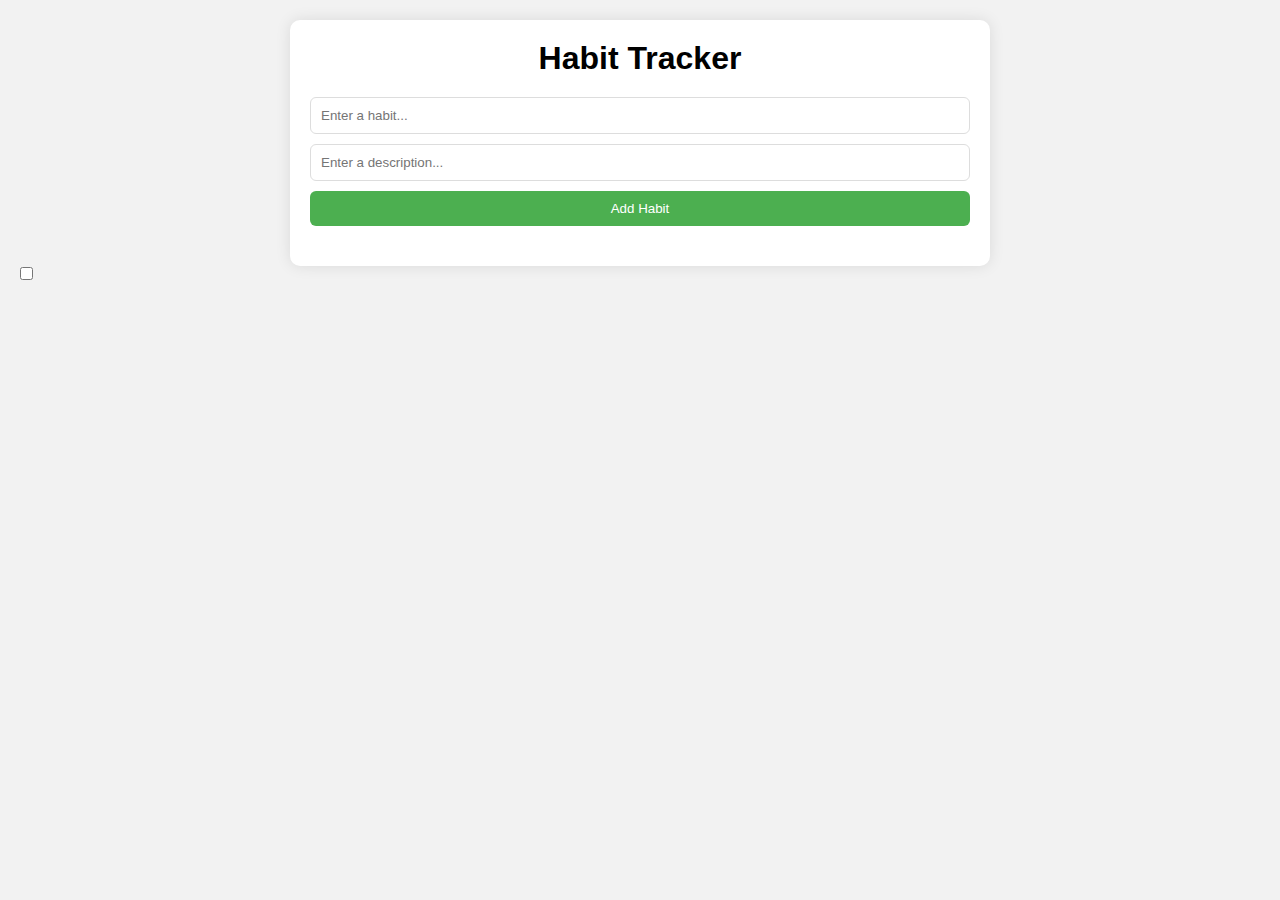
<file: index.html>
<!DOCTYPE html>
<html lang="en">
<head>
    <meta charset="UTF-8" />
    <meta name="viewport" content="width=device-width, initial-scale=1.0" />
    <title>Habit Tracker</title>
    <link rel="stylesheet" href="style.css" />
    <script src="script.js" defer></script>
</head>
<body>
    <div class="container">
    <h1>Habit Tracker</h1>
    
    <form id="habit-form">
        <input type="text" name="main" id="habit-input-main" placeholder="Enter a habit..." required />
        <input type="text" name='description' id="habit-input-description" placeholder="Enter a description..."/>
        <button type="submit">Add Habit</button>
    </form>

    <ul id="habit-list" >
    </ul>
    </div>
    <input type="checkbox" id="123321">
</body>
</html>
</file>
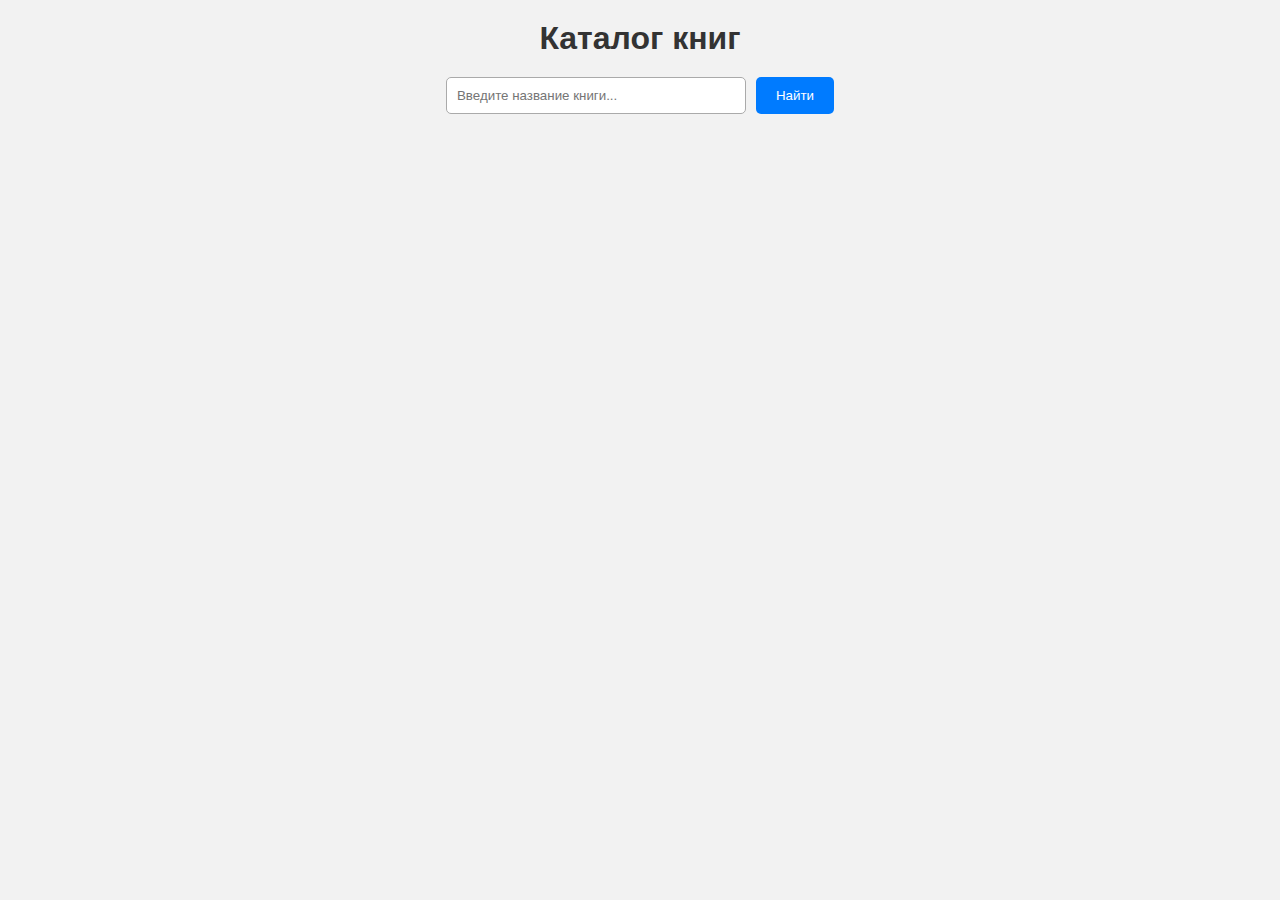
<file: book-catalog/index.html>
<!DOCTYPE html>
<html lang="ru">
<head>
  <meta charset="UTF-8" />
  <meta name="viewport" content="width=device-width, initial-scale=1.0"/>
  <title>Каталог книг</title>
  <link rel="stylesheet" href="style.css"/>
</head>
<body>
  <div class="container">
    <h1>Каталог книг</h1>

    <form id="search-form" class="search-form">
      <input type="text" id="search-input" name='search' placeholder="Введите название книги..." required />
      <button type="submit">Найти</button>
    </form>

    <div id="status-message" class="status-message"></div>

    <div id="books-container" class="books-container"></div>
  </div>

  <script src="script.js"></script>
</body>
</html>
</file>
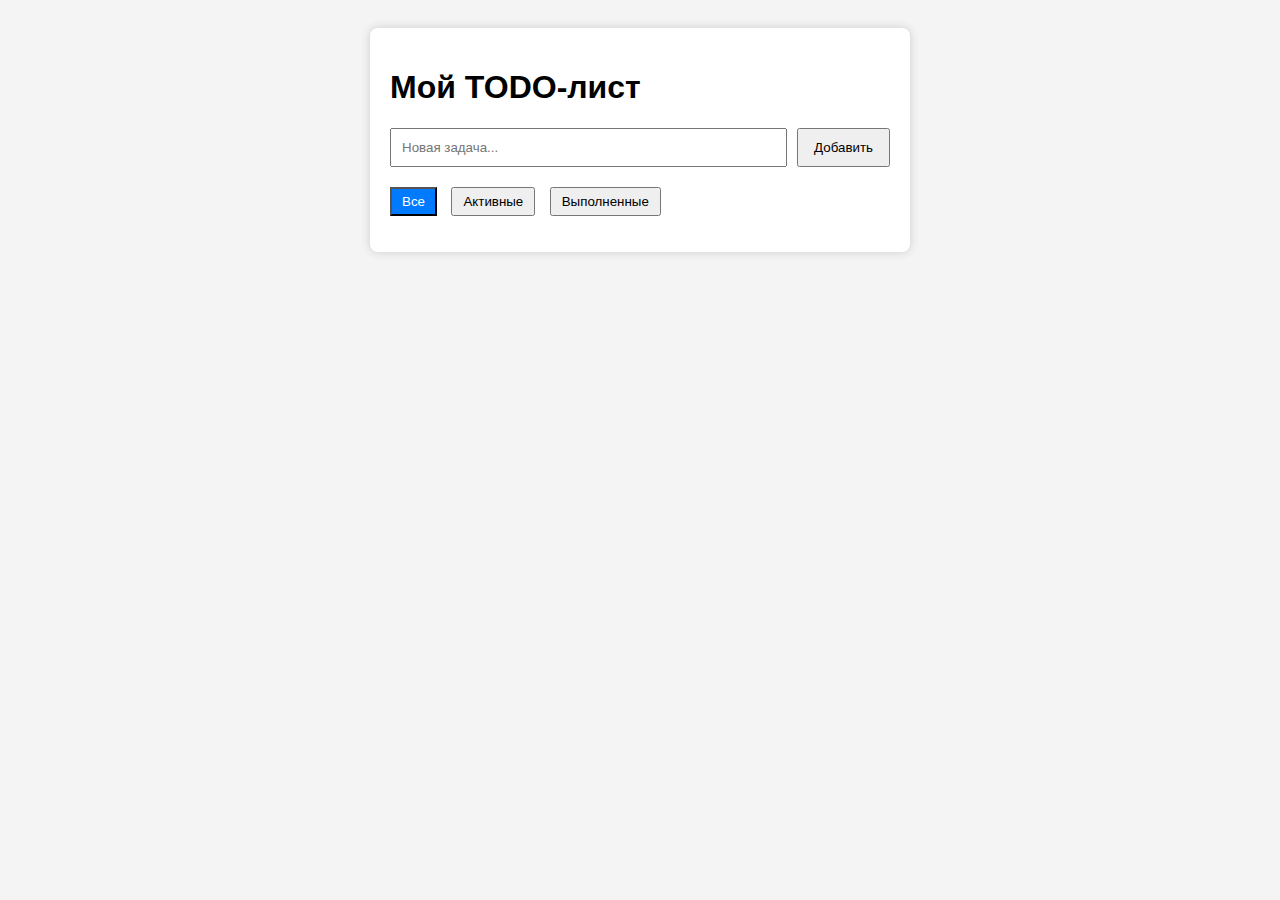
<file: ToDo List +filter/index.html>
<!DOCTYPE html>
<html lang="ru">
<head>
  <meta charset="UTF-8" />
  <meta name="viewport" content="width=device-width, initial-scale=1.0"/>
  <title>TODO-лист</title>
  <link rel="stylesheet" href="style.css" />
</head>
<body>
  <div class="container">
    <h1>Мой TODO-лист</h1>
    
    <form id="todo-form">
      <input type="text" id="todo-input" placeholder="Новая задача..." required />
      <button type="submit">Добавить</button>
    </form>

    <div class="filters">
      <button data-filter="all" class="filter-button active">Все</button>
      <button data-filter="active" class="filter-button">Активные</button>
      <button data-filter="completed" class="filter-button">Выполненные</button>
    </div>

    <ul id="todo-list"></ul>
  </div>

  <script src="script.js"></script>
</body>
</html>
</file>
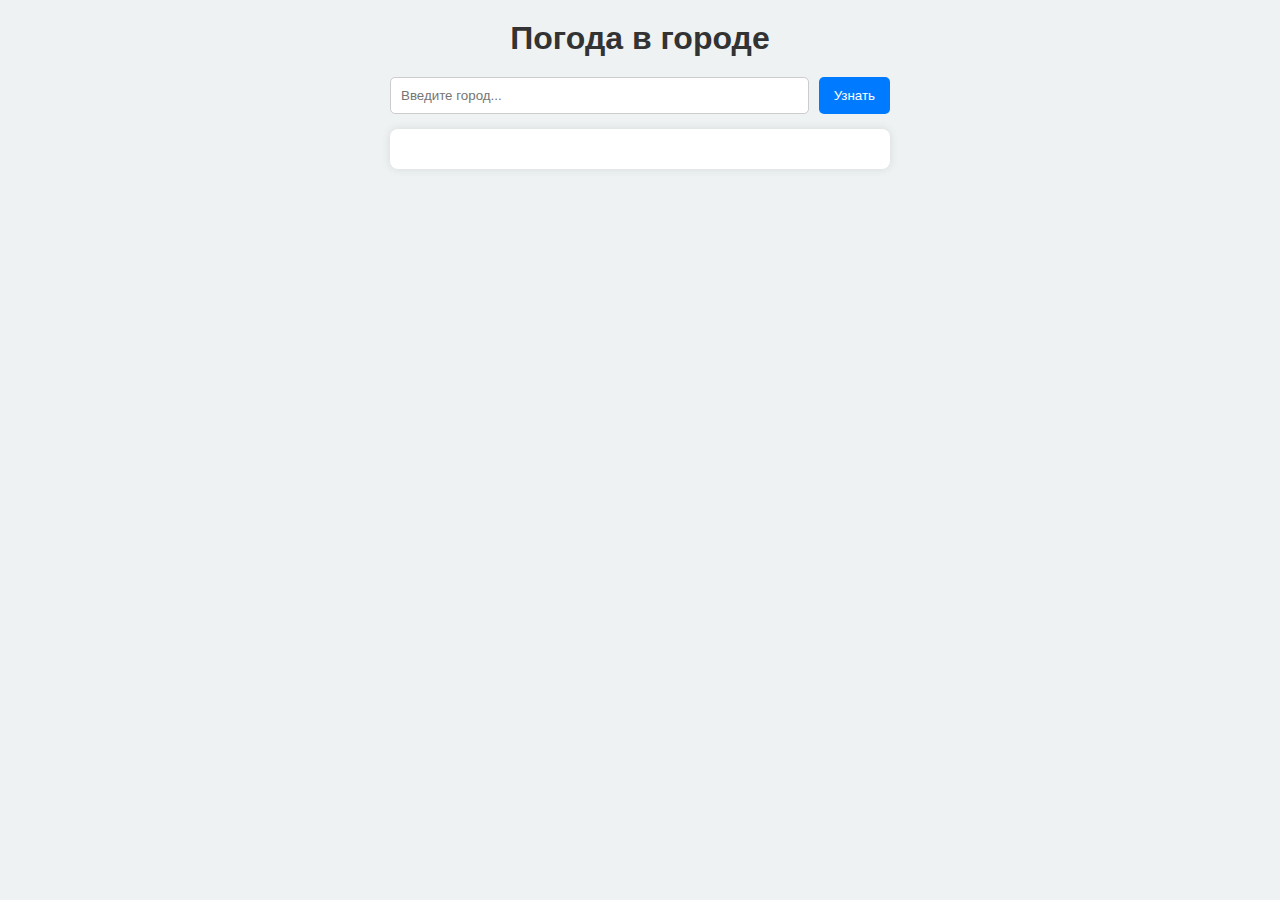
<file: weather/index.html>
<!DOCTYPE html>
<html lang="ru">
<head>
  <meta charset="UTF-8" />
  <meta name="viewport" content="width=device-width, initial-scale=1.0" />
  <title>Прогноз погоды</title>
  <link rel="stylesheet" href="style.css" />
  <script src="https://api-maps.yandex.ru/v3/?apikey=879ad6c1-2f9b-462a-9fb0-5ef5404870a8&lang=ru_RU"></script>
</head>
<body>
  <div class="container">
    <h1>Погода в городе</h1>

    <form id="weather-form" class="weather-form">
      <input type="text" id="city-input" name="city" placeholder="Введите город..." required />
      <button type="submit">Узнать</button>
    </form>

    <div id="status-message" class="status-message"></div>

    <div id="weather-result" class="weather-result">
    </div>
  </div>

  <script src="script.js"></script>
</body>
</html>
</file>
<file: style.css>
* {
  box-sizing: border-box;
  margin: 0;
  padding: 0;
}

body {
  font-family: sans-serif;
  background: #f2f2f2;
  padding: 20px;
}

.container {
  max-width: 700px;
  margin: 0 auto;
  background: white;
  border-radius: 10px;
  padding: 20px;
  box-shadow: 0 0 15px rgba(0,0,0,0.1);
}

h1 {
  text-align: center;
  margin-bottom: 20px;
}

form {
  display: flex;
  gap: 10px;
  margin-bottom: 20px;
  flex-direction: column;
}

input[type="text"] {
  flex: 1;
  padding: 10px;
  border: 1px solid #ddd;
  border-radius: 6px;
}

button {
  padding: 10px 16px;
  background-color: #4CAF50;
  color: white;
  border: none;
  border-radius: 6px;
  cursor: pointer;
}

button:hover {
  background-color: #45a049;
}

li{
  margin-top: 15px;
  align-items: center;
  display: flex;
  justify-content: space-between;
  padding: 6px;
  border-radius: 6px;
}


#habit-list {
  list-style: none;
}

.habit-item {
  display: flex;
  justify-content: space-between;
  align-items: center;
  padding: 10px;
  margin-bottom: 8px;
  background-color: #f9f9f9;
  border-radius: 6px;
  border: 1px solid #ddd;
}

.habit-item.done {
  text-decoration: line-through;
  opacity: 0.6;
}

.habit-actions button {
  margin-left: 5px;
  padding: 4px 8px;
  border: none;
  border-radius: 4px;
  cursor: pointer;
}

.habit-actions .mark-btn {
  background-color: #2196F3;
  color: white;
}

.habit-actions .delete-btn {
  background-color: #e74c3c;
  color: white;
}

.TrakerItem{
  padding-left:10px ;
  padding-right:10px;
}

.info-actions{
  align-items: center;
  display: flex;
}
</file>
<file: book-catalog/style.css>
* {
  margin: 0;
  padding: 0;
  box-sizing: border-box;
}

a {
  text-decoration: none;
  color: inherit;
}

body {
  font-family: Arial, sans-serif;
  background-color: #f2f2f2;
  color: #333;
  padding: 20px;
}

.container {
  max-width: 900px;
  margin: 0 auto;
  text-align: center;
}

h1 {
  margin-bottom: 20px;
}

.search-form {
  display: flex;
  justify-content: center;
  gap: 10px;
  margin-bottom: 20px;
}

.search-form input {
  padding: 10px;
  width: 300px;
  border: 1px solid #aaa;
  border-radius: 5px;
}

.search-form button {
  padding: 10px 20px;
  border: none;
  background-color: #007bff;
  color: white;
  border-radius: 5px;
  cursor: pointer;
}

.search-form button:hover {
  background-color: #0056b3;
}

.status-message {
  margin-bottom: 15px;
  font-style: italic;
}

.books-container {
  display: grid;
  grid-template-columns: repeat(auto-fit, minmax(200px, 1fr));
  gap: 20px;
}

.book-card {
  background-color: white;
  padding: 15px;
  border-radius: 8px;
  box-shadow: 0 0 8px rgba(0,0,0,0.1);
  text-align: left;
}

.book-card img {
  width: 100%;
  height: 280px;
  object-fit: cover;
  border-radius: 4px;
  margin-bottom: 10px;
}

.book-title {
  font-weight: bold;
  margin-bottom: 5px;
  text-decoration: none;
}

.book-author {
  font-size: 0.9em;
  color: #666;
  margin-bottom: 10px;
  text-decoration: none;
}

.book-description {
  font-size: 0.85em;
  line-height: 1.4;
  text-decoration: none;
}
</file>
<file: ToDo List +filter/style.css>
body {
  font-family: sans-serif;
  background-color: #f4f4f4;
  padding: 20px;
}

.container {
  max-width: 500px;
  margin: auto;
  background: white;
  padding: 20px;
  border-radius: 8px;
  box-shadow: 0 0 10px #ccc;
}

form {
  display: flex;
  gap: 10px;
  margin-bottom: 20px;
}

input {
  flex: 1;
  padding: 10px;
}

button {
  padding: 10px 15px;
  cursor: pointer;
}

ul {
  list-style: none;
  padding: 0;
}

li {
  display: flex;
  justify-content: space-between;
  align-items: center;
  background: #eee;
  margin-bottom: 10px;
  padding: 10px;
  border-radius: 5px;
}

li.completed span {
  text-decoration: line-through;
  color: #888;
}

.filters {
  margin-bottom: 15px;
}

.filter-button {
  margin-right: 10px;
  padding: 5px 10px;
}

.filter-button.active {
  background-color: #007bff;
  color: white;
}
</file>
<file: weather/style.css>
* {
  box-sizing: border-box;
  margin: 0;
  padding: 0;
}

body {
  font-family: 'Arial', sans-serif;
  background: #eef2f3;
  padding: 20px;
  color: #333;
}

.container {
  max-width: 500px;
  margin: 0 auto;
  text-align: center;
}

h1 {
  margin-bottom: 20px;
}

.weather-form {
  display: flex;
  justify-content: center;
  gap: 10px;
  margin-bottom: 15px;
}

.weather-form input {
  padding: 10px;
  flex: 1;
  border: 1px solid #ccc;
  border-radius: 5px;
}

.weather-form button {
  padding: 10px 15px;
  border: none;
  background-color: #007bff;
  color: white;
  border-radius: 5px;
  cursor: pointer;
}

.weather-form button:hover {
  background-color: #0056b3;
}

.status-message {
  margin-bottom: 15px;
  margin-top: 15px;
  font-style: italic;
  color: #666;
}

.weather-result {
  background-color: white;
  border-radius: 8px;
  padding: 20px;
  box-shadow: 0 0 10px rgba(0,0,0,0.1);
}

.weather-result img {
  width: 80px;
  height: 80px;
}

.weather-result .temp {
  font-size: 2em;
  margin: 10px 0;
}

.weather-result .desc {
  font-style: italic;
  color: #555;
}
</file>
